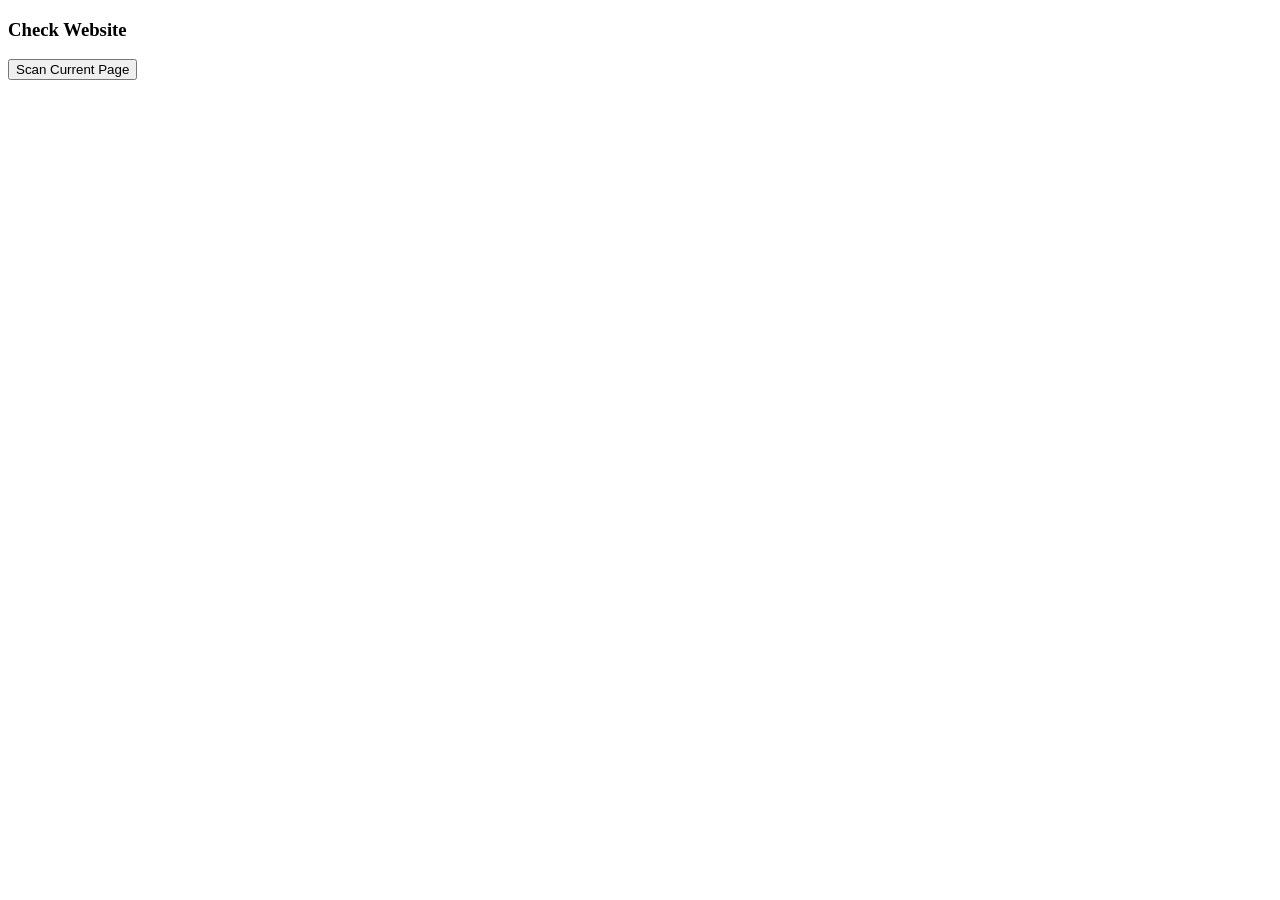
<file: phishing-extension/popup.html>
<!DOCTYPE html>
<html>
<head>
    <title>Phishing Detector</title>
</head>
<body>

<h3>Check Website</h3>

<button id="checkBtn">Scan Current Page</button>

<p id="result"></p>

<script src="popup.js"></script>

</body>
</html>
</file>
